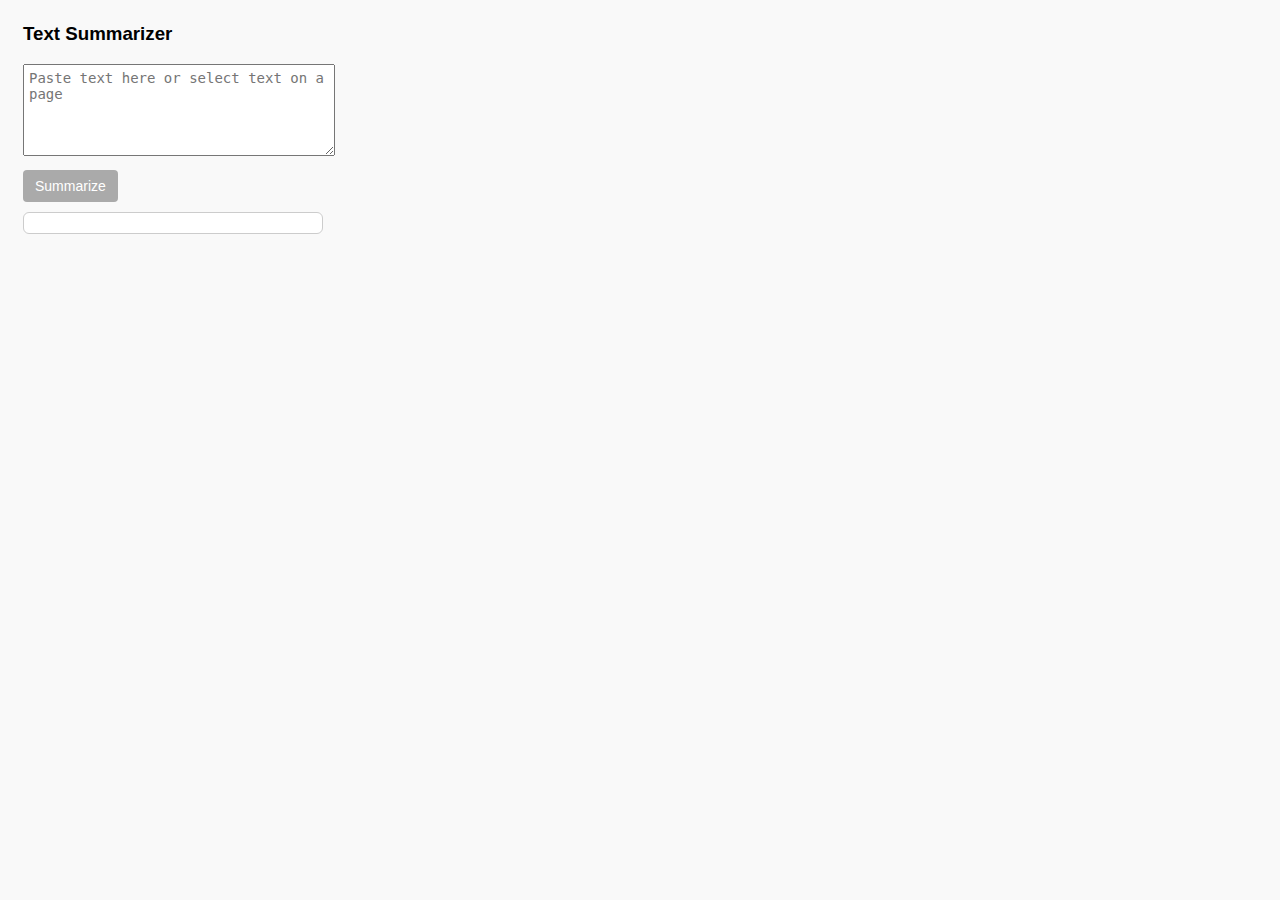
<file: Extension Projects/TextSummarizerExtension/popup.html>
<!DOCTYPE html>
<html>
<head>
  <title>Text Summarizer</title>
  <style>
    body {
      font-family: Arial, sans-serif;
      padding: 15px;
      width: 300px;
      background-color: #f9f9f9;
    }
    h3 {
      margin-top: 0;
    }
    textarea {
      width: 100%;
      height: 80px;
      resize: vertical;
      margin-bottom: 10px;
      font-size: 14px;
      padding: 5px;
    }
    button {
      background-color: #007bff;
      color: white;
      border: none;
      padding: 8px 12px;
      border-radius: 4px;
      cursor: pointer;
      font-size: 14px;
    }
    button:disabled {
      background-color: #aaa;
      cursor: not-allowed;
    }
    #result {
      margin-top: 10px;
      white-space: pre-wrap;
      background-color: #fff;
      padding: 10px;
      border-radius: 6px;
      border: 1px solid #ccc;
      max-height: 150px;
      overflow-y: auto;
      font-size: 14px;
    }
  </style>
</head>
<body>
  <h3>Text Summarizer</h3>
  <textarea id="inputText" placeholder="Paste text here or select text on a page"></textarea>
  <button id="summarizeBtn" disabled>Summarize</button>
  <div id="result"></div>

  <script>
    const inputText = document.getElementById("inputText");
    const summarizeBtn = document.getElementById("summarizeBtn");
    const resultDiv = document.getElementById("result");

    inputText.addEventListener("input", () => {
      summarizeBtn.disabled = inputText.value.trim().length < 10;
      resultDiv.textContent = "";
    });

    summarizeBtn.addEventListener("click", () => {
      const text = inputText.value.trim();
      if (text.length < 10) return;

      summarizeBtn.disabled = true;
      resultDiv.textContent = "Summarizing...";

      // Send message to background to summarize
      chrome.runtime.sendMessage({ action: "summarize", text }, (response) => {
        // Response not used here, we listen for message from background instead
      });
    });

    // Listen for summary from background script
    chrome.runtime.onMessage.addListener((message) => {
      if (message.action === "showSummary") {
        resultDiv.textContent = message.summary;
        summarizeBtn.disabled = false;
      }
    });

    // On popup open, clear fields
    document.addEventListener("DOMContentLoaded", () => {
      inputText.value = "";
      summarizeBtn.disabled = true;
      resultDiv.textContent = "";
    });
  </script>
</body>
</html>
</file>
